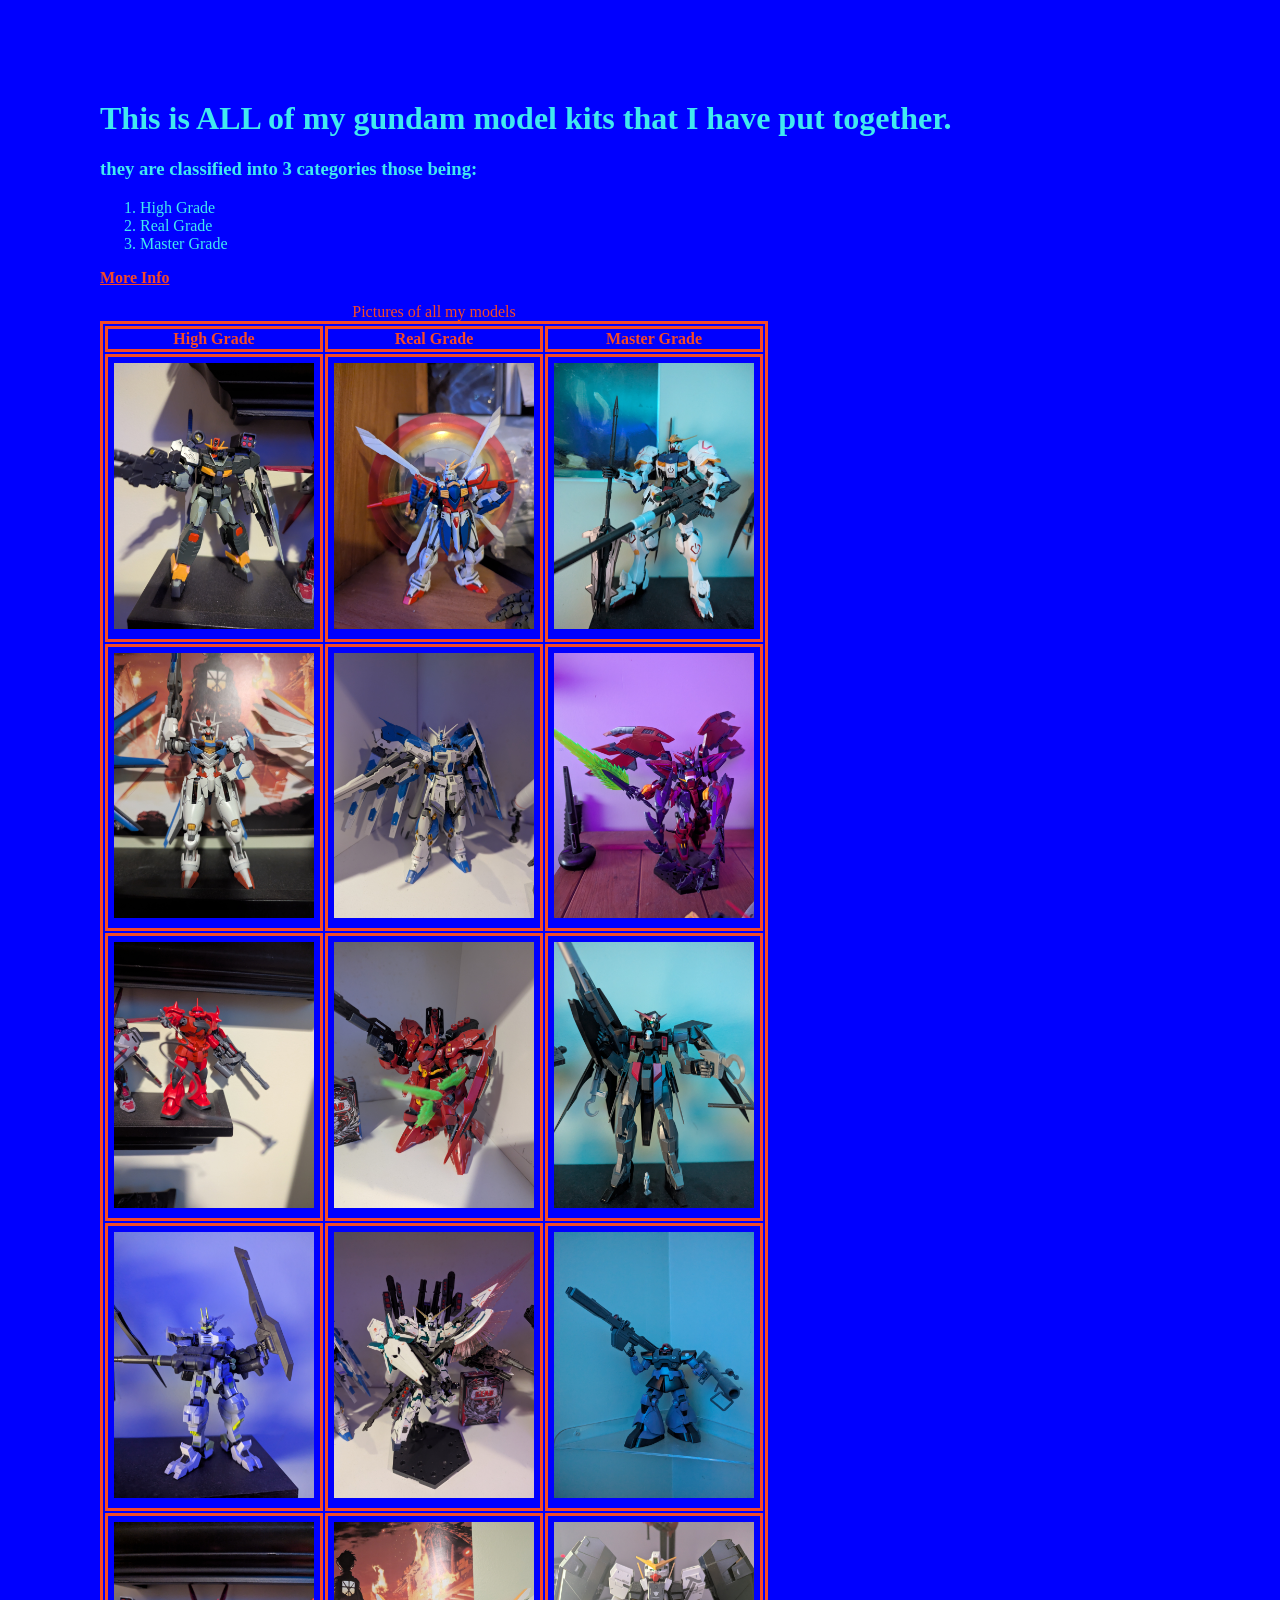
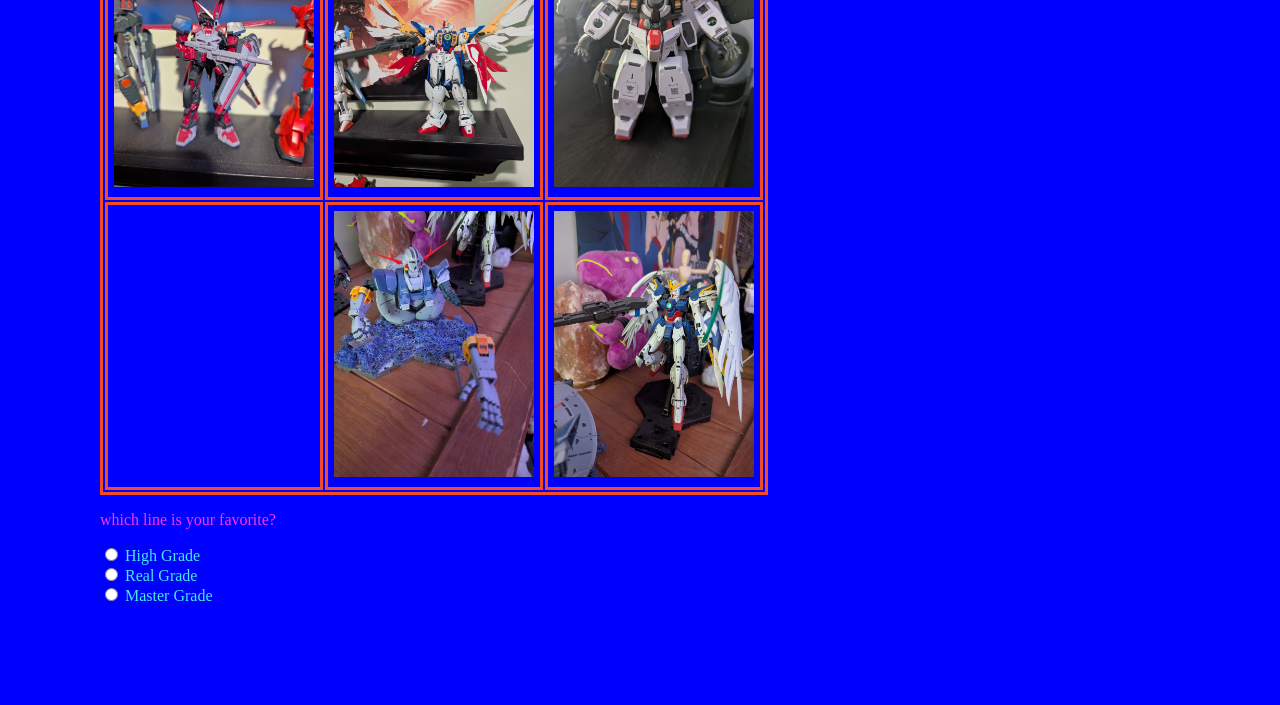
<file: docs/index.html>
<!DOCTYPE html>
<html>
    <head>
        <title>Wow cool robot!</title>
        
        <link type="text/css" href="style.css" rel="stylesheet" />
    </head>
    
    <body>
        <h1>This is ALL of my gundam model kits that I have put together.</h1>
        <h3>they are classified into 3 categories those being:</h3>
        <ol>
            <li>High Grade</li>
            <li>Real Grade</li>
            <li>Master Grade</li>
        </ol>
        <p><a href="index2.html">More Info</a></p>
        <table>
            <caption style="caption-side:top">Pictures of all my models</caption>
            <tr>
                <th>High Grade</th>
                <th>Real Grade</th>
                <th>Master Grade</th>
            </tr>
            <tr>
                <td><a href=https://gundam.fandom.com/wiki/GNT-0000SDV_Gundam_00_Command_Qan%EF%BC%BBT%EF%BC%BD><img src="images/commandquant.jpg" alt="picture of a command qant gundam"/></a></td>
                <td><a href=https://gundam.fandom.com/wiki/GF13-017NJII_God_Gundam><img src="images/godgundam.jpg" alt="picture of the God Gundam"/></a></td>
                <td><a href=https://gundam.fandom.com/wiki/ASW-G-08_Gundam_Barbatos><img src="images/barbatos.jpg" alt="picture of the Gundam Barbatos"/></a></td>
            </tr>
            <tr>
                <td><a href=https://gundam.fandom.com/wiki/XVX-016_Gundam_Aerial><img src="images/aerials.jpg" alt="picture of the Gundam aerials"/></a></td>
                <td><a href=https://gundam.fandom.com/wiki/RX-93-%CE%BD2_Hi-%CE%BD_Gundam><img src="images/hinu.jpg" alt="picture of the Hi-Nu Gundam"/></a></td>
                <td><a href=https://gundam.fandom.com/wiki/OZ-13MS_Gundam_Epyon><img src="images/epyon.jpg" alt="picture of the Gundam Epyon"/></a></td>
            </tr>
            <tr>
                <td><a href=https://gundam.fandom.com/wiki/MS-07B-3S_Gouf_Crimson_Custom><img src="images/crimsoncustom.jpg" alt="picture of the crimson custom"/></a></td>
                <td><a href=https://gundam.fandom.com/wiki/MSN-04_Sazabi><img src="images/sazabi.jpg" alt="picture of the Sazabi"/></a></td>
                <td><a href=https://gundam.fandom.com/wiki/AGE-2DH_Gundam_AGE-2_Dark_Hound><img src="images/pirate.jpg" alt="picture of the pirate gundam I do not remember it's name"/></a></td>
            </tr>
            <tr>
                <td><a href=https://gundam.fandom.com/wiki/ASW-G-32_Gundam_Asmoday><img src="images/greygreen.jpg" alt="picture of a grey and green Gundam I do not remember it's name"/></a></td>
                <td><a href=https://gundam.fandom.com/wiki/RX-0_Unicorn_Gundam><img src="images/unicorn.jpg" alt="picture of the Full Armor Gundam Unicorn"/></a></td>
                <td><a href=https://gundam.fandom.com/wiki/MS-09R_Rick_Dom><img src="images/rickdom.jpg" alt="picture of the Rick Dom"/></a></td>
            </tr>
            <tr>
                <td><a href=https://gundam.fandom.com/wiki/MBF-P02_Gundam_Astray_Red_Frame><img src="images/redone.jpg" alt="picture of the gundam astray red frame"/></a></td>
                <td><a href=https://gundam.fandom.com/wiki/XXXG-01W_Wing_Gundam><img src="images/wing.jpg" alt="picture of the Wing Gundam"/></a></td>
                <td><a href=https://gundam.fandom.com/wiki/GN-005_Gundam_Virtue><img src="images/virtue.jpg" alt="picture of the Gundam virtue"/></a></td>
            </tr>
            <tr>
                <td></td>
                <td><a href=https://gundam.fandom.com/wiki/MSN-02_Zeong><img src="images/zeong.jpg" alt="picture of the MSN-02 Zeong"/></a></td>
                <td><a href=https://gundam.fandom.com/wiki/XXXG-00W0_Wing_Gundam_Zero_EW><img src="images/wingzero.jpg" alt="picture of the Wing Zero Gundam"/></a></td>
            </tr>
        </table>
        <p>which line is your favorite?</p>
        
        <form>
            <input type="radio" id="high_grade" name="fav_line" value="high_grade">
            <label for="high_grade">High Grade</label><br>
            <input type="radio" id="real_grade" name="fav_line" value="real_grade">
            <label for="real_grade">Real Grade</label><br>
            <input type="radio" id="master_grade" name="fav_line" value="master_grade">
            <label for="master_grade">Master Grade</label>
        </form>
    </body>
</html>
</file>
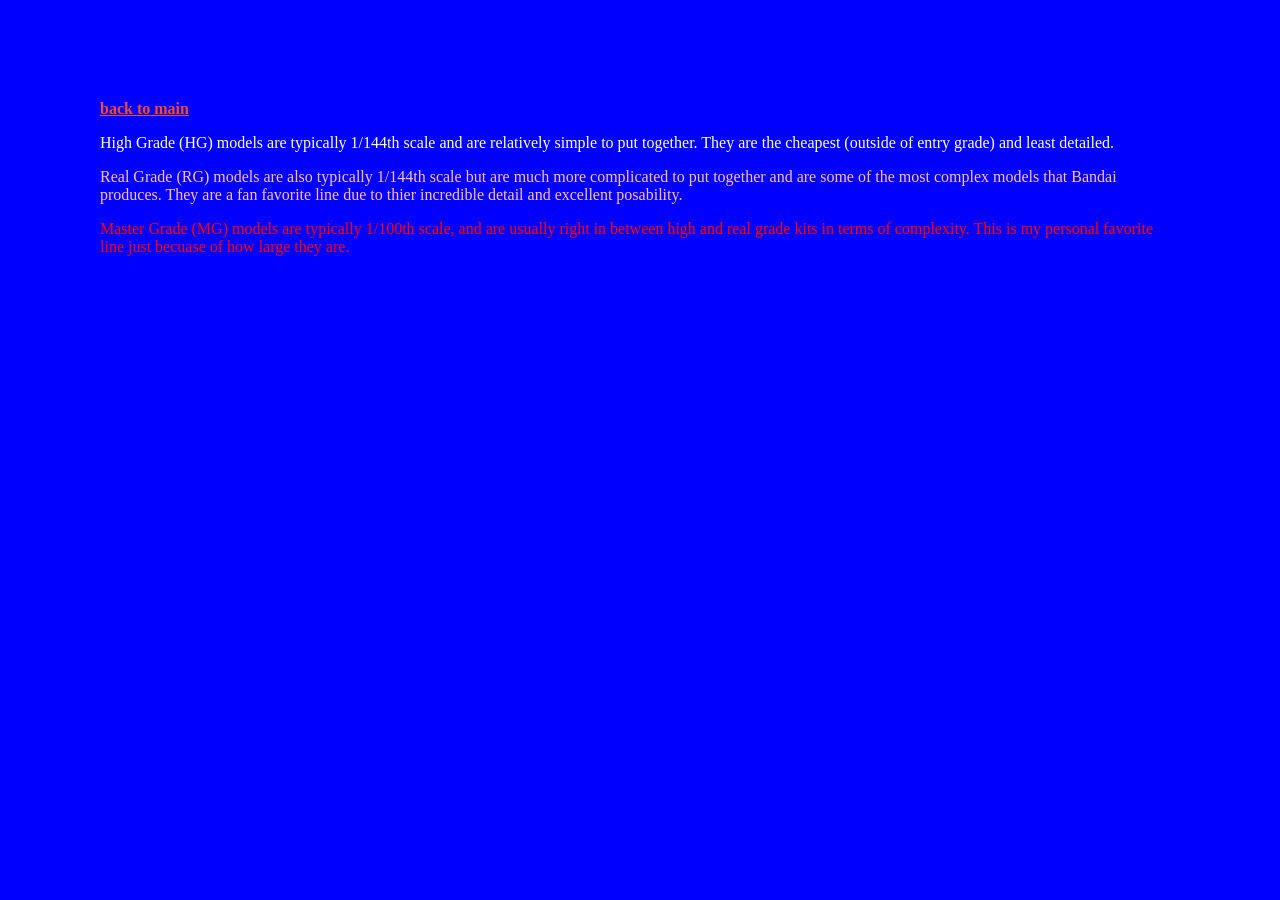
<file: docs/index2.html>
<!DOCTYPE html>
<html>
    <head>
        <title>Cool Robot 2</title>
        <link type="text/css" href="style.css" rel="stylesheet" />
    </head>
    <body>
        <p><a href="index.html">back to main</a></p>
        <p class=hg>High Grade (HG) models are typically 1/144th scale and are relatively simple to put together. They are the cheapest (outside of entry grade) and least detailed.</p>
        <p class=rg>Real Grade (RG) models are also typically 1/144th scale but are much more complicated to put together and are some of the most complex models that Bandai produces. They are a fan favorite line due to thier incredible detail and excellent posability.</p>
        <p class=mg>Master Grade (MG) models are typically 1/100th scale, and are usually right in between high and real grade kits in terms of complexity. This is my personal favorite line just becuase of how large they are.</p>
    </body>
</html>
</file>
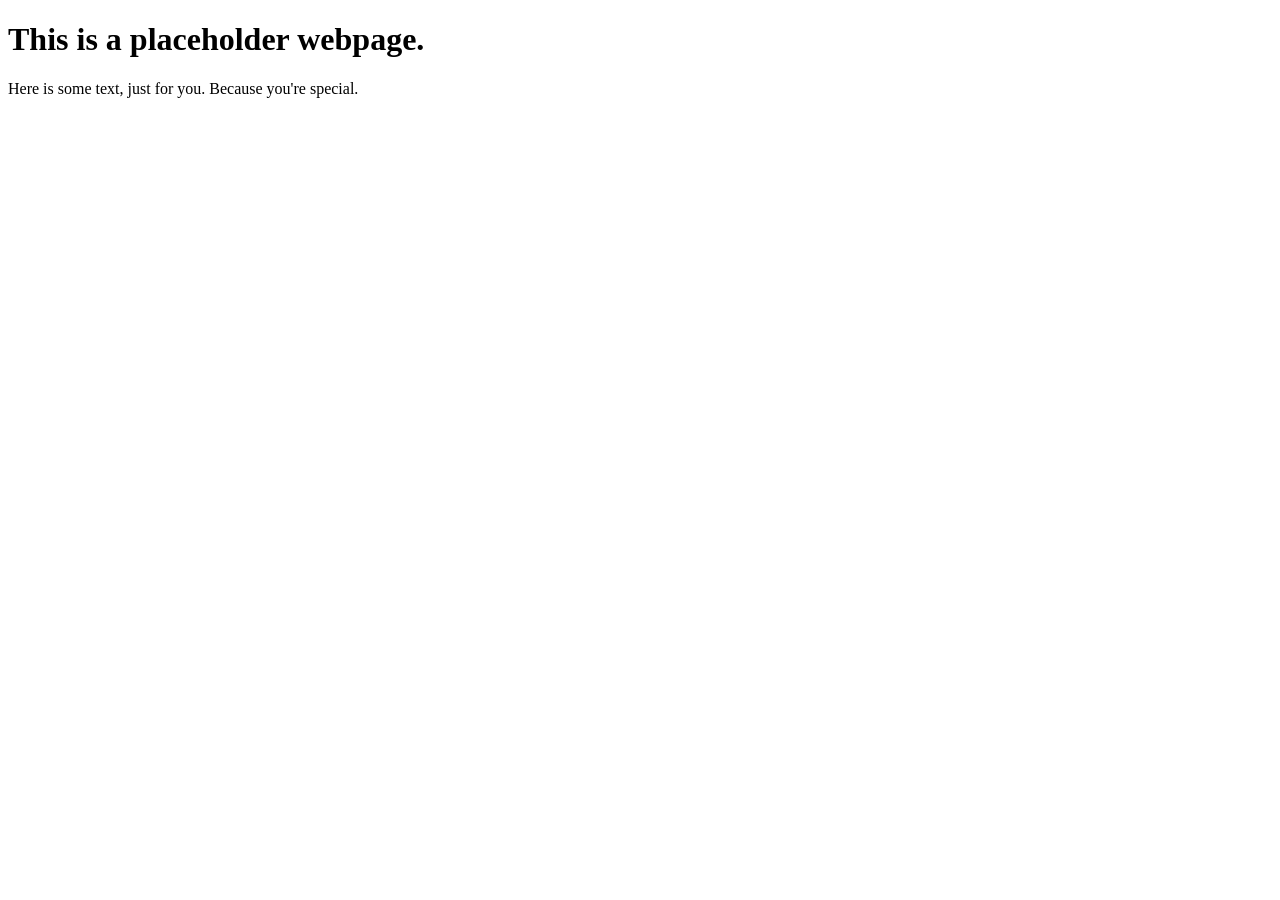
<file: docs/New-folder/page-3.html>
<!DOCTYPE html>
<html>
    <head>
        <title>Page 3</title>
    </head>
    <body>
        <h1>This is a placeholder webpage.</h1>
        <p>Here is some text, just for you. Because you're special.</p>
    </body>
</html>
</file>
<file: docs/style.css>
body{
    background:blue;
    color: #41E9F0;
    margin: 100px;
}
p{
    color: #FF33F0;
    
}
.noun{
    font-weight: 900;
    color: black;
    
}
p.hg{color:white;}
p.rg{color:pink;}
p.mg{color:red;}
  img {
  /* border: 5px solid #F54927;
  border-radius: 5px;*/
  padding: 5px;
  width: 200px;

}
a:link {
  color: #F54927;
  font-weight: bold;
}

a:visited {
  color: #F54927;
  font-weight: bold;
}


table,th,td{
    border: 3px solid;
    color: #F54927;
}
td:hover {background-color: white; }
</file>
